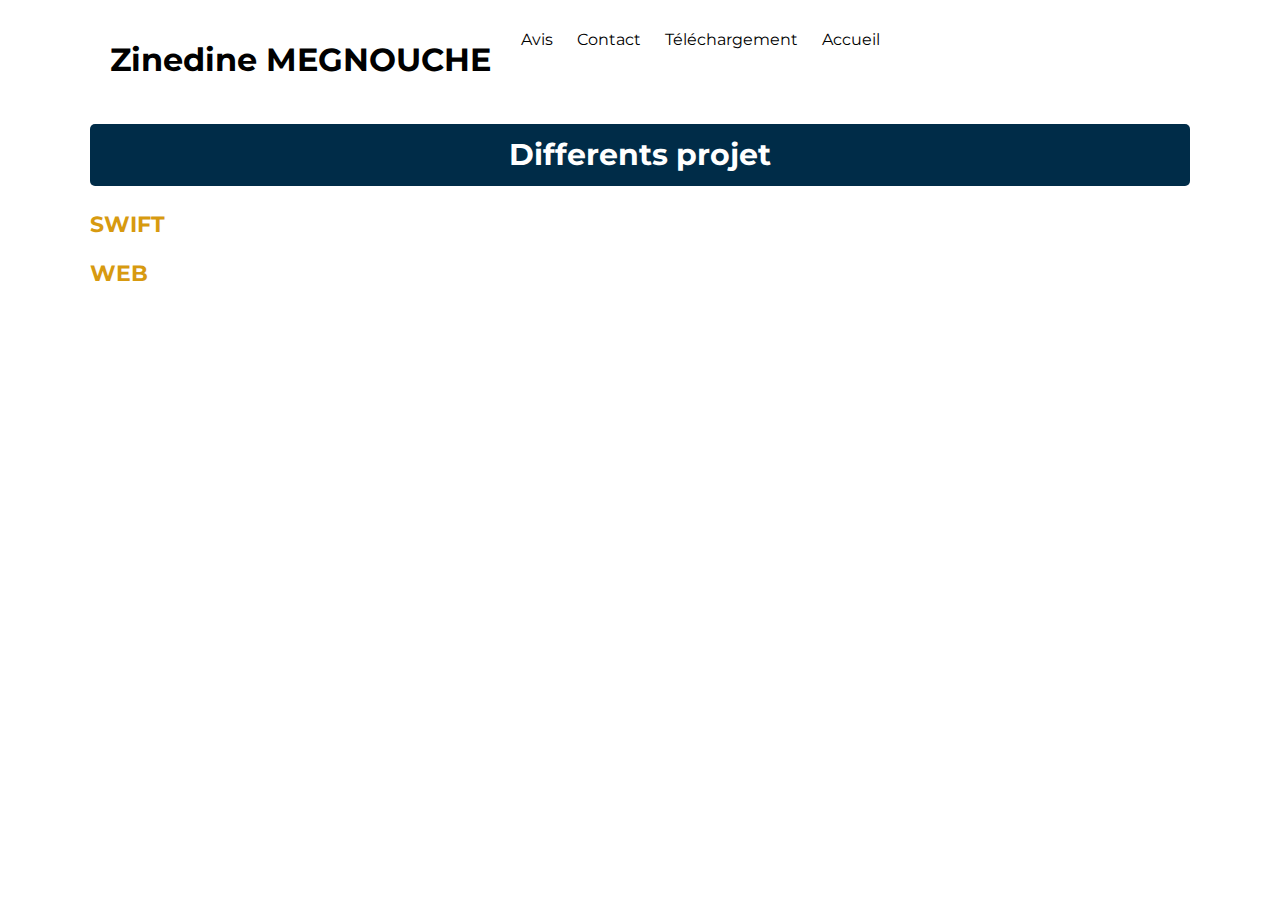
<file: Styles/Projet.html>
<!DOCTYPE html>
<html lang="fr">
  <head>
    <meta charset="utf-8">
    <link rel="stylesheet" href="../Styles/style2.css">
    <link rel="icon" href="Images/Zlogo.png" />
    <link href="https://fonts.googleapis.com/css2?family=Montserrat&display=swap" rel="stylesheet">

    <title>Zinedine MEGNOUCHE</title>

  </head>
  <body>
  	  <header>
    <div class="wrapper"> 
  	<section class="menu">
      <h1>Zinedine MEGNOUCHE</h1>
  		<nav>
  			<ul>
  				 <li><a href="Include/avis.php">Avis</a></li>
           <li><a href="#contacts">Contact</a></li>
  				 <li><a href="Telechargement.html">Téléchargement</a></li>
           <li><a href="index.html">Accueil</a></li>
        </ul>
  		</nav>
  	</div>
  </div>
    </header>
     <div class="clear"></div>
      <div class="wrapper">
        <section class="projet">
        	<h2>Differents projet</h2>
          <h3>SWIFT</h3>
          <h3>WEB</h3>
        </section>

  </body>
</html>
</file>
<file: Styles/style2.css>
/*General*/

*{
  font-family: 'Montserrat', sans-serif;
}
body{
}
h1{
  font-family: 'Montserrat', sans-serif;
}
ul{
  list-style: none;
}
a{
  text-decoration: none;
  font-family: 'Montserrat', sans-serif;
  color: black;
}
a:hover{
  color: #d79a10;
}
header{
  margin-top: 20px;
}
footer{
  padding-top: 150px;
}
h2{
  font-family: 'Montserrat', sans-serif;

  background-color: #002C48;
  border-radius:5px;
  text-align: center;
  width: auto;
  height: 50px;
  color: white;
}
h4{
  color: #d79a10;
}

h5{
  padding-top: 40px;
  font-family: 'Montserrat', sans-serif;
  color: #002C48;
  font-size: 18px;
}

section{
  margin-top: 10px;
}
section h2{
  padding-top: 12px;
  font-size: 30px;
}
section h3{
  font-weight: bold;
  font-size: 22px;
}
section h4{
  font-size: 18px;
}
section p{
  font-size: 16px;
}
/*Principal*/
#principal{
  margin-top: 25px;
  height:100px;
  /*background: url('../Images/main.png') center;*/
  background-color: #002C48;
  color: white;
  text-align: center;
  padding-top:45;
  border-radius:5px; 
}
#principal h1{
  padding-top: 25px; 
  font-size: 40px;
}
/*Menu*/

.menu li{
  display: inline-block;
}
.menu h1{
  margin: 20px;
  float: left;
}
.menu li a{
  float: right;
  margin: 25px 10px 0 0;
  margin:auto;
  padding: 10px;
}
.menu ul ul{
  display: none;
}
 .navigation li:hover ul{
  margin-top: 30px;
 display:inline-block;
 color: green;
 background-color: white;
 border-style: solid;
 border-color: #002C48;
 justify-content: center;
 }
 .navigation li:hover li{
  float: none;
  display: inline-flex;
  padding: 0px 10px;
 }
.navigation ul{
  display: block;
  position: absolute;
}
.navigation {
  display: inline-block;
  float: right;
  position: relative; 
  margin: 25px 10px 0 0; 
}

.wrapper
{
  width: 1100px;
  margin:0px auto;
  padding: 0 10px;
  border-style: line;
  border-width: 5px;
} 
.wrapperL{
  width: 520px;
  margin:0px auto;
  padding: 0 10px;
  float: left;
  border-width:4px;
  border-style:solid;
  border-color:#002C48;
  border-radius: 5px;
}
.wrapperL h3{
  padding-left: 47%;
  color: #d79a10;

}
.clear{
  clear: both;
}

.formation{
  border-radius: 10px;

}
.Profil img{
  height: 450px;
  width: auto;
  border-radius: 50px;
  margin-right: 50px;
  /*height: 333px;
  width: 105px; */
  
}

.competence{
  border-radius:10px;

}

.projet{border-radius:10px;
  
}

.contacts{border-radius:10px;

}
.competence h3{
    color: #d79a10;

}
.competence img{
  height: 40px;
  width: auto;
}
.competence figcaption{
  padding-left: 0px;
  padding-top: 10px;
}
#php{
  padding-left: 20px;
}
#c{
  padding-left: 10px;
}

.projet h3{
  color: #d79a10;
}
.competence h3{
  border: solid;
}

.competence ul, li{
  display: flex;
  justify-content: space-around;
}
.info ul, li {
  justify-content: left;
}

.experience img{
  
  width: 50px;
  height: 50px;
  border-radius: 50px;
  padding: 30px;
}
.exemple img{
  width: 400px;
  height: 120px;
  border-radius: 100px;
  padding: 0px 50px;
}

.experience li{
  padding: 10px;
}
.experience strong{
  font-size: 18px;
}
.experience h5{
  padding-top: 25px;
  font-size: 25px;
}
.experience p{
  line-height: 200%;
}
.outil li{
  display: inline-block;
  padding-bottom: 10
}
.telechargement h2{
  background-color: #002C48;
  color: white;

}
.capture{
  display: flex;
  justify-content: space-around;
}
.capture img{
  height:500px;
  width: auto;
  border-radius: 0px;
}
figcaption{
  padding-left: 75px;
}
.telechargement img{
  width: 20px;
  height: auto;
  padding-top: 10px;
}
.Avis input, select, textarea, label{
  display: block;
}
.Avis input[type="text"]
{
  margin: 5px 0 5px 0;
  height: 31px;
  width: 190px;
  border-radius: 7px;
}
.Avis select, option{
  width: 195px;
  height:131px;
  margin: 5px 0 5px 0;
  font-size: 17px;
}
.Avis textarea{
  width: 450px;
  height: 250px;
}
.Avis input[type="submit"]
{
  list-style: none;
  width: 95px;
  height:31px;
  margin: 5px 0 5px 0;
  font-size: 17px;

}
.mac img{
  width:  100px;
  height: auto;
}

.ml2 .letter {
  display: inline-block;
  line-height: 1em;
}
#Bank {
  margin-top: 50px;
}
.projetBank img {
  width:  100px;
  height: auto;
  padding: 15px;
}
.outils img {
  width: 200px;
  height: 120px;
  border-radius: 100px;
  padding: 0px 50px;
}
.captureB{
  display: flex;
  justify-content: space-around;
}
.captureB figcaption{
  padding-left: 50px;
}
.captureB img{
  height:500px;
  width: auto;
  border-radius: 0px;
}
.captureB img{
  height:500px;
  width: auto;
  border-radius: 0px;
}
#Story {
  padding-top: 30px;
  display: block;
  height: 515px;
  width: auto;
  margin-left: auto;
  margin-right: auto;
  border-radius: 20px;
  border-style: solid;
  border-width: 2px;
}
#legend{
  padding-top: 15px;
  text-align: center;
}
#txt{
  margin-top: 50px;
}
#Objectifs{
  padding-top: 40px;
}
</file>
